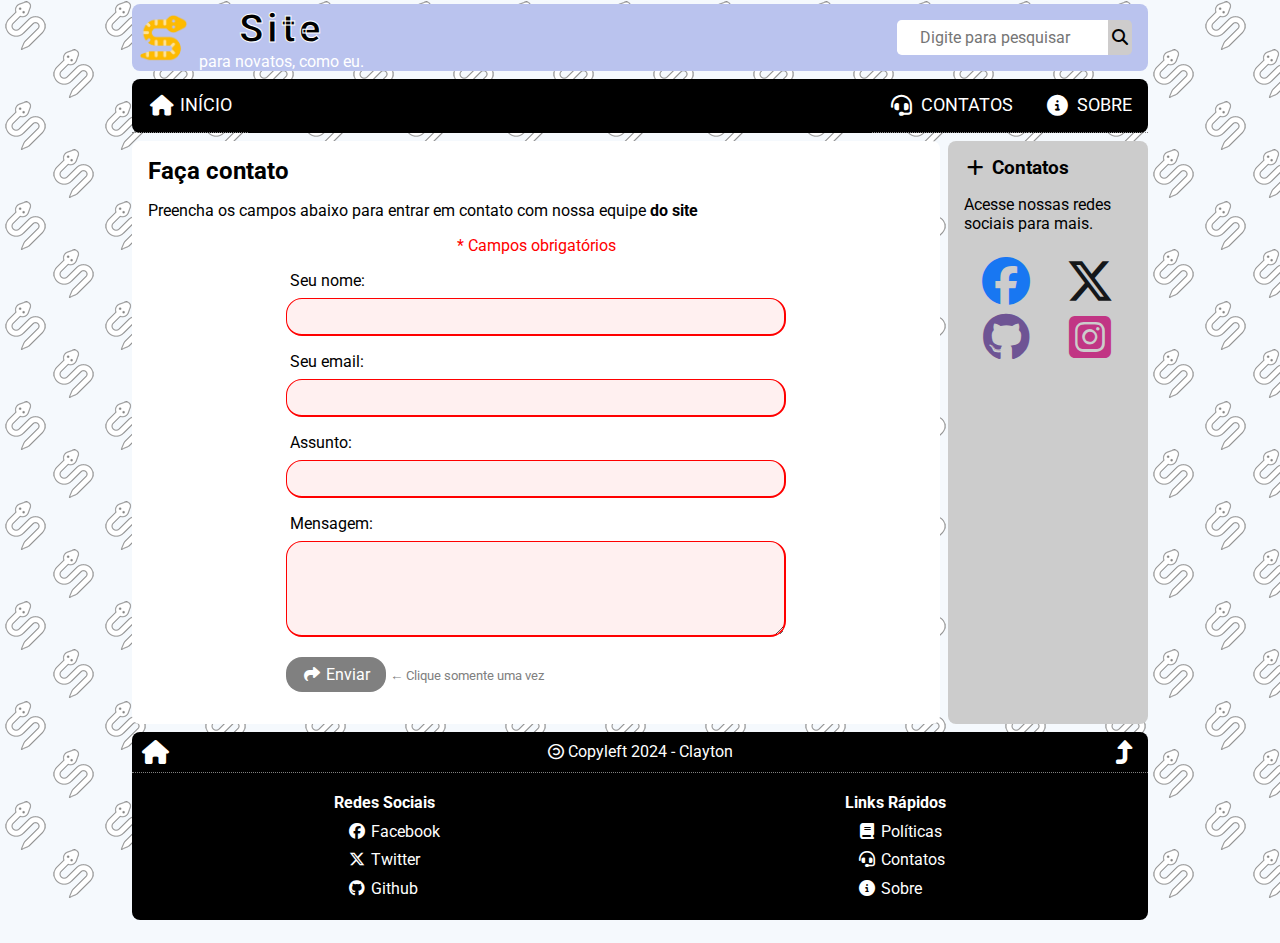
<file: contacts.html>
<!DOCTYPE html>
<html lang="pt-br">

<head>
    <base href=".">
    <meta charset="UTF-8">
    <meta http-equiv="X-UA-Compatible" content="IE=edge">
    <meta name="viewport" content="width=device-width, initial-scale=1.0">

    <!-- Carrega o CSS do tema do site-->
    <link rel="stylesheet" href="/css/template.css">

    <!-- Carrega o CSS deste página de contatos-->
    <link rel="stylesheet" href="/css/contacts.css">

    <!--Gera o icone da página, que vai o lado o título da página -->
    <link rel="shortcut icon" href="/img/logo.png">

    <!-- Título da Página-->
    <title>Site - Faça contato</title>
     
</head>

<body>

    <div id="wrap">

        <!--Cabeçalho -->
        <header>
            <!--Ao click no logo, direciona para a página inicial -->
            <a href="/" title="Clique para acessar a página inicial">
                <img src="/img/logo.png" alt="Logo do Site">
                <h1>Site <small>para novatos, como eu.</small></h1>
                <!--Tag <small> reduz em 25% o tamanho do texto em referência ao texto Principal-->
                
                <span id="toggleMenu">
                    <i class="fa-solid fa-bars fa-fw"></i>
                </span>    
            </a>

            <!--Formulário de busca-->
            <form action="/search.html" method="get">
                <input type="search" name="q" id="headerSearch" placeholder="Digite para pesquisar">
                <button type="submit" title="Clique para iniciar a busca">
                    <i class="fa-solid fa-magnifying-glass" fa-fw></i>
                </button>
            </form>

        </header>

        <!--Menu Principal-->
        <nav>
            <a href="/" title="Página Inical">
                <i class="fa-solid fa-house fa-fw"></i>
                <span>Início</span>
            </a>
            <a href="/contacts.html" title="Entre em contato conosco">
                <i class="fa-solid fa-headset fa-fw"></i>
                <span>Contatos</span>
            </a>
            <a href="/about.html" title="Informações sobre quem somos">
                <i class="fa-solid fa-circle-info fa-fw"></i>
                <span>Sobre</span>
            </a>
        </nav>

        <!-- Conteúdo principal -->
        <main>
            <!-- Conteúdo da página -->
            <article>

                <h2>Faça contato</h2>
                <p> Preencha os campos abaixo para entrar em contato com nossa equipe <strong>do site</strong></p>
                <p class="center red">* Campos obrigatórios</p>
                <form action="#" method="post">

                    <p>
                        <label for="fieldName">Seu nome:</label>
                        <input type="text" name="name" id="fieldName" required minlength="3">
                    </p>

                    <p>
                        <label for="fieldEmail">Seu email:</label>
                        <input type="email" name="email" id="fieldEmail" required>
                    </p>

                    <p>
                        <label for="fieldSubject">Assunto:</label>
                        <input type="text" name="subject" id="fieldSubject" required minlength="5">
                    </p>

                    <p>
                        <label for="fieldMessage">Mensagem:</label>
                        <textarea name="message" id="fieldMessage" required minlength="5"></textarea>
                    </p>
                    <p>
                        <button type="submit"><i class="fa-solid fa-share fa-fw"></i> Enviar</button>
                        <small>&larr; Clique somente uma vez</small>
                    </p>


                </form>

            </article>

            <!-- Conteúdo auxiliar da página -->
            <aside>
                <h3><i class="fa-solid fa-plus fa-fw"></i> Contatos</h3>

                <p>Acesse nossas redes sociais para mais.</p>

                <div>
                    <a href="https://facebook.com" target="_blank">
                        <i class="fa-brands fa-facebook fa-fw fa-3x" style=" color: #1877f2;" ></i>
                    </a>
                    <a href="https://x.com" target="_blank">
                        <i class="fa-brands fa-x-twitter fa-fw fa-3x" style="color: #14171a;"></i>
                    </a>
                    <a href="https://github.com" target="_blank">
                        <i class="fa-brands fa-github fa-fw fa-3x" style="color: #6e5494;"></i>
                    </a>
                    <a href="https://www.instagram.com/" target="_blank" style="color: #c13584;">
                        <i class="fa-brands fa-square-instagram fa-fw fa-3x"></i>
                    </a>
                </div>

            </aside>

        </main>

        <!--Rodapé-->
        <footer>

            <div class="footer_top">
                <a href="/" title="Ir para Página Inical">
                    <i class="fa-solid fa-house fa-fw"></i>
                </a>
                <div title="Você pode copiar e reutilizar este conteúdo livremente.">
                    <i class="fa-regular fa-copyright fa-flip-horizontal"></i> Copyleft 2024 - Clayton
                </div>
                <a href="#wrap" title="Ir para o topo da página">
                    <i class="fa-solid fa-turn-up fa-fw"></i>
                </a>
            </div>

            <div class="footer_botton">
                <nav>
                    <h4>Redes Sociais</h4>
                    <a href="https://facebook.com" target="_blank">
                        <i class="fa-brands fa-facebook fa-fw"></i>
                        <span>Facebook</span>
                    </a>
                    <a href="https://x.com" target="_blank">
                        <i class="fa-brands fa-x-twitter fa-fw"></i>
                        <span>Twitter</span>
                    </a>
                    <a href="https://github.com" target="_blank">
                        <i class="fa-brands fa-github fa-fw"></i>
                        <span>Github</span>
                    </a>
                </nav>

                <nav>
                    <h4>Links Rápidos</h4>
                    <a href="/policies.html">
                        <i class="fa-solid fa-book fa-fw"></i>
                        <span>Políticas</span>
                    </a>
                    <a href="/contacts.html">
                        <i class="fa-solid fa-headset fa-fw"></i>
                        <span>Contatos</span>
                    </a>
                    <a href="/about.html">
                        <i class="fa-solid fa-circle-info fa-fw"></i>
                        <span>Sobre</span>
                    </a>
                </nav>
            </div>

        </footer>

        &nbsp;
        <div id="menuSmoke"></div>

    </div>
    
    <!--Javascript sempre no final -->
    <!--Código Javascript sempre dentro da tag <script> -->
    <script src="https://cdnjs.cloudflare.com/ajax/libs/jquery/3.7.1/jquery.min.js"></script>
    <script src="/js/template.js"></script>
</body>

</html>
</file>
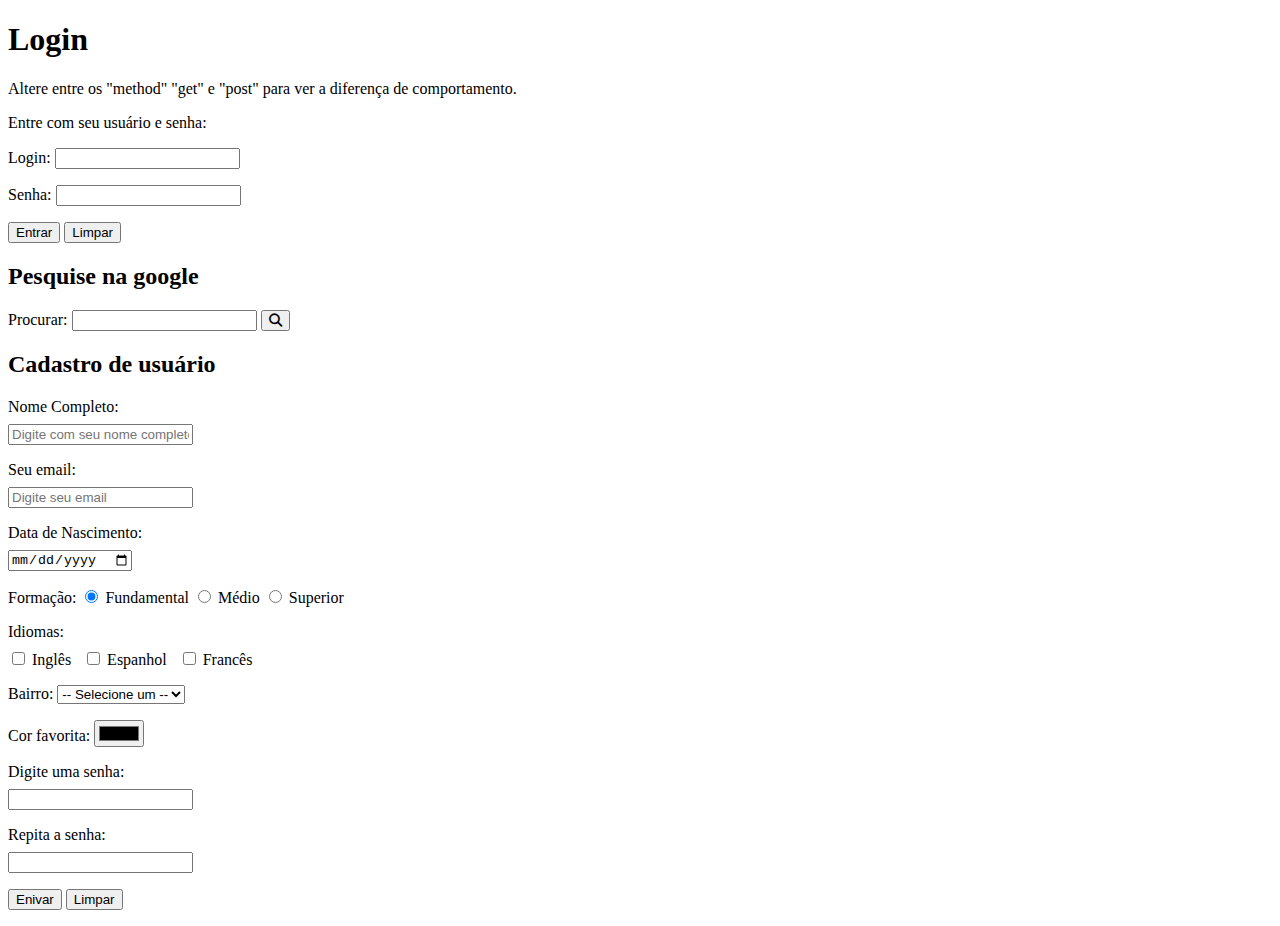
<file: exemplos/tag.formulario.html>
<!DOCTYPE html>
<html lang="pt-br">

<head>
    <meta charset="UTF-8">
    <meta name="viewport" content="width=device-width, initial-scale=1.0">
    <style>
        /*Carrega a biblioteca de icones do Font Awesome*/
        @import url('https://cdnjs.cloudflare.com/ajax/libs/font-awesome/6.6.0/css/all.min.css');

        #formCadastro label.break {
            display: block;
            padding-bottom: .5rem;
        }
    </style>


    <title>Exemplos de formulários</title>
</head>

<body>

    <h1>Login</h1>
    <p>Altere entre os "method" "get" e "post" para ver a diferença de comportamento.</p>

    <form action="#" method="get">
        <p>Entre com seu usuário e senha:</p>
        <p>
            <label for="fieldLogin">Login:</label>
            <input type="text" name="login" id="fieldLogin">
        </p>
        <p>
            <label for="fieldPassword">Senha:</label>
            <input type="password" name="password" id="fieldPassword">
        </p>
        <p>
            <!--<input type="submit" value="Entrar">-->
            <button type="submit">Entrar</button>
            <button type="reset">Limpar</button>
        </p>
    </form>

    <h2>Pesquise na google</h2>

    <form action="https://www.google.com/search" method="post" target="_blank">
        <label for="fieldSearch">Procurar:</label>
        <input type="search" name="q" id="fieldSearch">
        <button type="submit">
            <i class="fa-solid fa-magnifying-glass" fa-fw></i>
        </button>
    </form>

    <h2>Cadastro de usuário</h2>

    <form action="#" method="post" id="formCadastro">
        <p>
            <label for="fieldName" class="break">Nome Completo:</label>
            <input type="text" name="name" id="fieldName" placeholder="Digite com seu nome completo" required>
        </p>

        <p>
            <label for="fieldEmail" class="break">Seu email:</label>
            <input type="email" name="email" id="fieldEmail" placeholder="Digite seu email" required>
        </p>
        <p>
            <label for="fieldNiver" class="break">Data de Nascimento:</label>
            <input type="date" id="fieldNiver" name="aniversario">
        </p>
        <p>
            <label>Formação:</label>
            <label>
                <input type="radio" name="formacao" value="fundamental" checked> Fundamental
            </label>
            <label>
                <input type="radio" name="formacao" value="medio"> Médio
            </label>
            <label>
                <input type="radio" name="formacao" value="superior"> Superior
            </label>
        </p>
        <p>
            <label class="break">Idiomas:</label>
            <label>
                <input type="checkbox" name="idioma" value="Inglês"> Inglês
            </label>
            &nbsp;
            <label>
                <input type="checkbox" name="idioma" value="Espanhol"> Espanhol
            </label>
            &nbsp;
            <label>
                <input type="checkbox" name="idioma" value="Francês"> Francês
            </label>
        </p>
        <p>
            <label for="fieldBairro">Bairro:</label>
            <select name="bairro" id="fieldBairro">
                <option value="" selected> -- Selecione um -- </option>
                <option value="Realengo">Realengo</option>
                <option value="Bangu">Bangu</option>
                <option value="Padre Miguel">Padre Miguel</option>
                <option value="Senador Camara">Senador Camara</option>
                <option value="Santissimo">Santissimo</option>
            </select>
        </p>
        <p>
            <label for="fieldColor">Cor favorita:</label>
            <input type="color" name="cor" id="fieldColor">
        </p>
        <p>
            <label for="fieldPass1" class="break">Digite uma senha:</label>
            <input type="password" name="pass1" id="fieldPass1" required minlength="8" maxlength="16">
        </p>
        
        <p>
            <label for="fieldPass2" class="break">Repita a senha:</label>
            <input type="password" name="pass2" id="fieldPass2" required minlength="8" maxlength="16">
        </p>
        <p>
            <button type="submit">Enivar</button>
            <button type="reset">Limpar</button>
        </p>         


    </form>


    
</body>

</html>
</file>
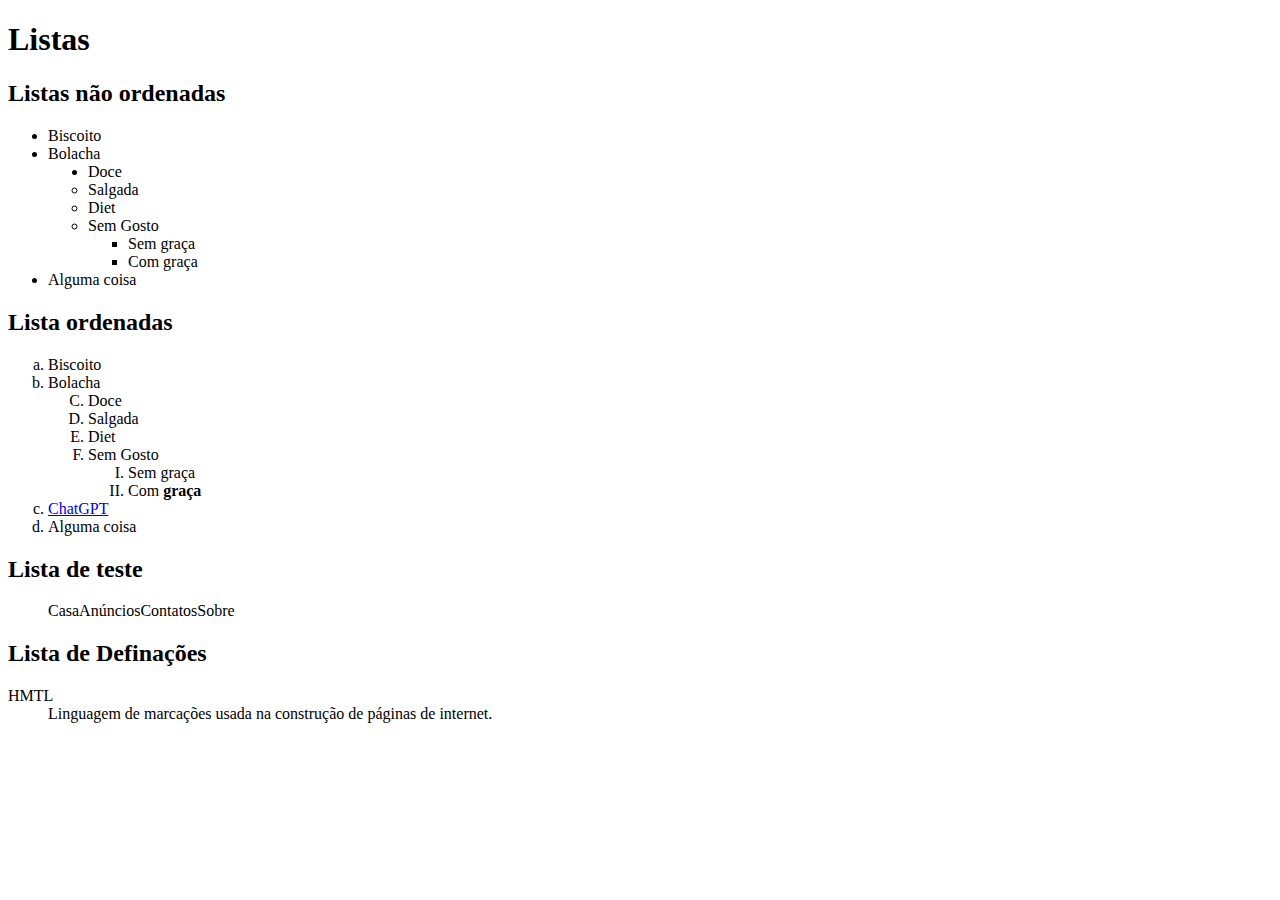
<file: exemplos/tag.lista.html>
<!DOCTYPE html>
<html lang="pt-br">
<head>
    <meta charset="UTF-8">
    <meta name="viewport" content="width=device-width, initial-scale=1.0">
    <title>Exemplos de Listas</title>
</head>
<body>
    <h1>Listas</h1>

    <!--
        ul => Unordened list 
        li => list item
        ol => list ordened
            |=> type -> attribute of the <ol> tag, defines the type of the list item marker: Numbers("1"), Uppercase Letters("A"), Lowercase Letters("a"), Uppercase Roman Numbers("I") and Lowercase Roman Numbers("i")
            |=> start -> ordered list will start counting from 1. If you want to start counting from a specified number, you can use the start attribute: start="40"
        dl => definition list
            |=> dt -> definition term
            |=> dd -> describe the term in a description list
    -->

    <h2>Listas não ordenadas</h2>
    
    <ul>    
        <li>Biscoito</li>
        <li>Bolacha</li>
        <ul>
            <li style="list-style: disc">Doce</li>
            <li>Salgada</li>
            <li>Diet</li>
            <li>Sem Gosto</li>
            <ul>
                <li>Sem graça</li>
                <li>Com graça</li>
            </ul>
        </ul>
        <li>Alguma coisa</li>
    </ul>

    <h2>Lista ordenadas</h2>

    <ol type="a">    
        <li>Biscoito</li>
        <li>Bolacha</li>
        <ol type="A" start="3">
            <li>Doce</li>
            <li>Salgada</li>
            <li>Diet</li>
            <li>Sem Gosto</li>
            <ol type="I">
                <li>Sem graça</li>
                <li>Com <strong>graça</strong></li>
            </ol>
        </ol>
        <li><a href="https://chatgpt.com/">ChatGPT</a></li>
        <li>Alguma coisa</li>
    </ol>

    <h2>Lista de teste</h2>

    <ul style="display: flex; list-style: none;">
        <li>Casa</li>
        <li>Anúncios</li>
        <li>Contatos</li>
        <li>Sobre</li>
    </ul>

    <h2>Lista de Definações</h2>

    <dl>
        <dt>HMTL</dt>
        <dd>Linguagem de marcações usada na construção de páginas de internet.</dd>
    </dl>

</body>
</html>
</file>
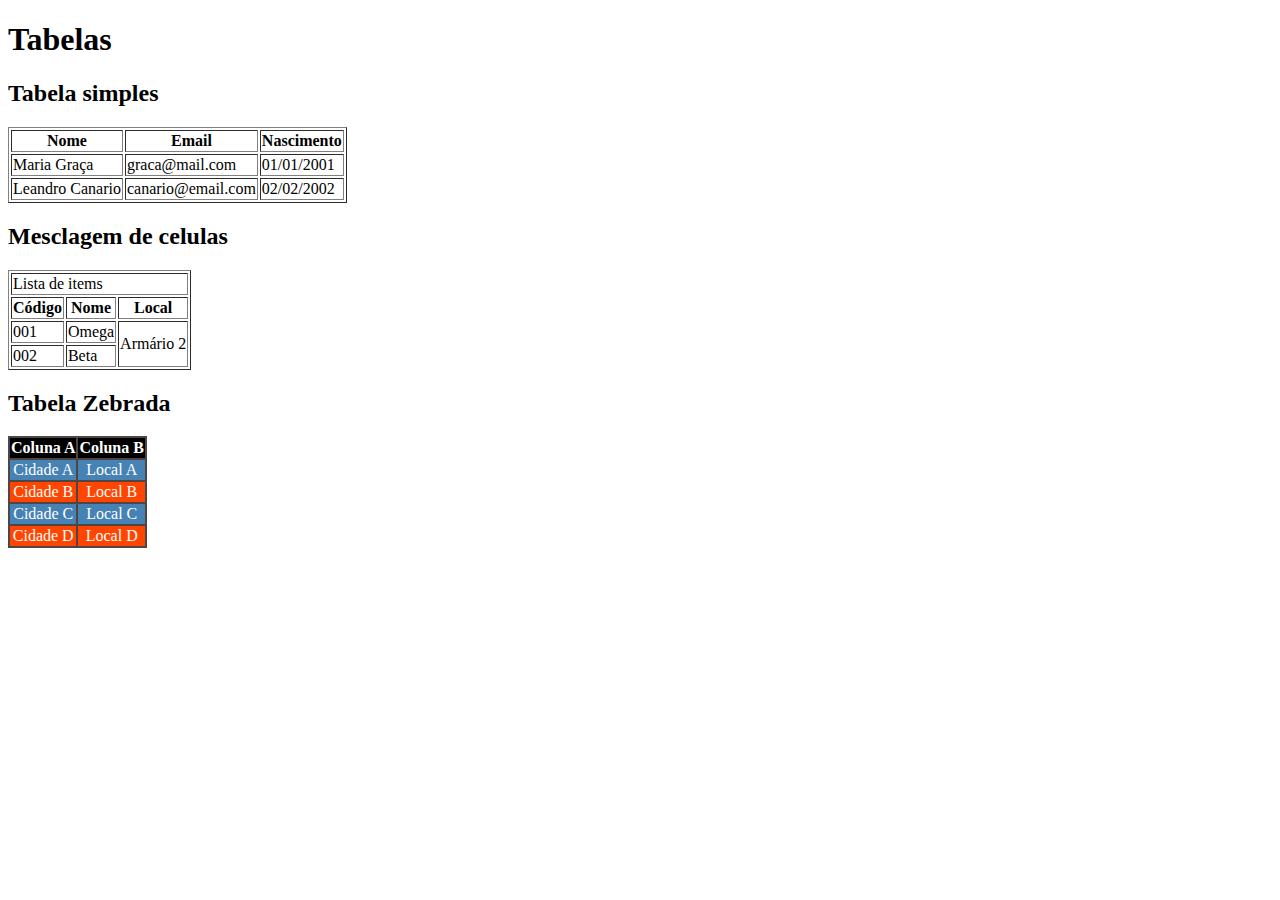
<file: exemplos/tag.tabela.html>
<!DOCTYPE html>
<html lang="pt-br">
<head>
    <meta charset="UTF-8">
    <meta name="viewport" content="width=device-width, initial-scale=1.0">
    <title>Exemplos de tabelas</title>
    <style>
        .zebra {
            border: "1";
            background-color: rgb(80, 69, 69);
            color: white;
            text-align: center;
        }

        .zebra tr:nth-child(even){
            background-color: steelblue;
        }

        .zebra tr:nth-child(odd){
            background-color: orangered;
        }

        .zebra th {
            background-color: black;
        }
    </style>
</head>
<body>
    <h1>Tabelas</h1>

    <!--
        table
        th => table head -> cabeçalho da tabela
        td => table cell -> celulas da tabela
        tr => table row -> linhas da tabela
    
    -->

    <h2>Tabela simples</h2> 

    <table border="1"> <!--Não indicado usar CSS inline-->
        <tr>
            <th>Nome</th>
            <th>Email</th>
            <th>Nascimento</th>
        </tr>

        <tr>
            <td>Maria Graça</td>
            <td>graca@mail.com</td>
            <td>01/01/2001</td>
        </tr>

        <tr>
            <td>Leandro Canario</td>
            <td>canario@email.com</td>
            <td>02/02/2002</td>
        </tr>
    </table>


    <h2>Mesclagem de celulas</h2>

    <table border="1">

        <tr>
            <td colspan="3">Lista de items</td>
        </tr>

        <tr>
            <th>Código</th>
            <th>Nome</th>
            <th>Local</th>
        </tr>

        <tr>
            <td>001</td>
            <td>Omega</td>
            <td rowspan="2">Armário 2</td>            
        </tr>

        <tr>
            <td>002</td>
            <td>Beta</td>
        </tr>
    </table>

    <h2>Tabela Zebrada</h2>

    <table class="zebra">
        <tr>
            <th>Coluna A</th>
            <th>Coluna B</th>
        </tr>
        <tr>
            <td>Cidade A</td>
            <td>Local A</td>
        </tr>
        <tr>
            <td>Cidade B</td>
            <td>Local B</td>
        </tr>
        <tr>
            <td>Cidade C</td>
            <td>Local C</td>
        </tr>
        <tr>
            <td>Cidade D</td>
            <td>Local D</td>
        </tr>


    </table>

</body>
</html>
</file>
<file: css/template.css>
/*Carrega a fonte "roboto" do Google Fonts */
@import url('https://fonts.googleapis.com/css2?family=Roboto:ital,wght@0,100;0,300;0,400;0,500;0,700;0,900;1,100;1,300;1,400;1,500;1,700;1,900&display=swap');

/*Carrega a biblioteca de icones do Font Awesome*/
@import url('https://cdnjs.cloudflare.com/ajax/libs/font-awesome/6.6.0/css/all.min.css');

/*Reset para que o CSS seja o mesmo em todos os navegadores moderno*/

/*Reset das caixas*/
* {
    box-sizing: border-box;
    outline: none;
}

/**RESET de Formulários**/
input,
button,
textarea {
    font-family: inherit;
    font-size: inherit;
}

/*Reset dos links*/
a {
    text-decoration: none;
    color: steelblue;
}

a:hover {
    text-decoration: underline;
    color: orangered;
}


/*Reset do elementos raiz do navegador*/
/*Para usar height = 100% */
html,
body,
#wrap {
    position: relative;
    width: 100%;
    /*altura*/
    height: 100%;
    /*largura*/
    padding: 0;
    margin: 0;
}



html,
body {
    /*fonte padrão do site*/
    font-family: Roboto, sans-serif;

    /*Tamanho da fonte -> 16px => 1rem*/
    font-size: 1rem;
}

body {
    /*FUndo da página*/
    background-color: rgba(238, 245, 252, .6);
    background-image: url('/img/snakebg2.png');
    background-attachment: fixed;
}

#wrap {
    max-width: 64rem;
    /*64 rem x 16 px = 1024px*/
    /*Largura máxima -> 1080px(Full HD) - o pixel da barra de rolagem*/
    min-width: 17.5rem;
    /*17.5rem x 16px = 280px*/
    /*Largura mínima -> 320px - barra de rolagem*/
    margin: auto;
    /* Bloco Centralizado*/

    /*Sticky Footer*/
    display: flex;
    flex-direction: column;
}



/* Estiliza filhos de #wrap */
#wrap>header,
#wrap>nav,
#wrap>footer,
#wrap>main>article,
#wrap>main>aside {
    margin: .25rem;
    border-radius: .5rem;
}


/************************
****Cabeçalho(header)****
*************************/

#wrap>header {
    background-color: rgb(186, 195, 238);
    display: flex;
    flex-direction: column;
}

#wrap>header>a {
    display: flex;
    align-items: center;
    text-decoration: none;
    color: rgb(0, 0, 0);
}

#wrap>header h1 {
    margin: 0;
    padding-left: .20rem;
    font-size: 2.5rem;
    letter-spacing: .20rem;
    text-align: center;
    -webkit-text-stroke: 1px rgb(255, 255, 255);
    /*Experimental => -webkit*/
}

#wrap>header small {
    display: block;
    font-size: 1rem;
    letter-spacing: normal;
    font-weight: normal;
    color: white;
    -webkit-text-stroke: 0;
    /* Experimental */
}

#wrap>header img {
    display: block;
    height: 3rem;
    margin: .5rem;
}

/*Botão do menu principal em mobile*/
#toggleMenu {
    margin-left: auto;
    margin-right: .5rem;
    cursor: pointer;
}

#toggleMenu i {
    color: white;
    font-size: 2rem;
}

/*Formuário de busca no header #wrap*/
#wrap>header form {
    display: flex;
    padding: 1rem;

}

#wrap>header form input {
    width: 100%;
    border-radius: .3rem 0 0 .3rem;
    background-color: white;
    text-align: center;
    padding: .5rem .25rem;
    border: none;
}

#wrap>header form button {
    border-radius: 0 .3rem .3rem 0;
    background-color: rgb(206, 204, 204);
    padding-left: .25rem;
    padding-right: .25rem;
    border: none;
}

#wrap>header form button:hover {
    background-color: rgb(141, 138, 138);
    cursor: pointer;
}


/******************************
******Menu Principal(nav)******
*******************************/
#wrap>nav {
    background-color: rgba(0, 0, 0, 9);
    display: flex;
    margin: .25rem;
    /*align-items: center;*/
    flex-direction: column;
    position: absolute;
    top: 9rem;
    z-index: 1000;
}

#wrap>nav a {
    color: white;
    text-decoration: none;
    display: flex;
    padding: .7rem;
    /*align-items: center;*/
    transition: 2s;
    /*transition é o tempo de transição de estilo(CSS)*/
    border-bottom: 1px solid white;
}

#wrap>nav a:hover {
    color: rgb(223, 121, 25);
}

/*Link de Início*/
/*#wrap>nav a:first-child {
    margin-right: auto;
}*/

#wrap>nav i {
    font-size: 1.2rem;
    margin-right: .5rem;
    margin-bottom: .5rem;
}

#wrap>nav span {
    font-size: 1.1rem;
    text-transform: uppercase;
}

/*********************************
******Conteúdo Principal(main)****
**********************************/

#wrap>main {
    /*Sticky Footer*/
    flex-grow: 1;
    display: flex;
    flex-direction: column;
}

#wrap>main>article {
    background-color: rgba(255, 255, 255, 9);
    padding: 1rem;
    flex-grow: 1;
}

#wrap>main>article>h2:first-child,
#wrap>main>aside>h3:first-child {
    margin: 0;
}

#wrap>main>aside {
    background-color: rgb(204, 204, 204);
    padding: 1rem;
}



/*************************
******Rodapé(footer)******
**************************/

#wrap>footer {
    /*display: flex;*/
    background-color: rgb(0, 0, 0);
    color: white;
}

#wrap>footer a {
    color: white;
}

#wrap>footer a:hover {
    color: orange;
    text-decoration: none;
}

.footer_top {
    display: flex;
    align-items: center;
    justify-content: space-between;
    border-bottom: 1px dotted gray;
}

.footer_top a i {
    font-size: 1.5rem;
    margin: .5rem;
}

.footer_top div {
    font-size: small;
}


.footer_botton {
    display: flex;
    justify-content: space-around;
    padding: 1rem 0;
}

.footer_botton nav {
    display: flex;
    flex-direction: column;
    line-height: 1.8;
}

.footer_botton nav h4 {
    margin: 0;
}

.footer_botton nav a {
    margin-left: .8rem;
}


/********************************************
 ***** Resoluções de 640 pixels ou mais *****
 *****      Usando Media Queries        *****
 ********************************************/

@media screen and (min-width: 640px) {

    /*Altera o cabeçalho*/
    #wrap>header {
        flex-direction: row;
        align-items: center;
        justify-content: space-between;
    }   

    #wrap>nav {
        flex-direction: row;
        justify-content: flex-end;
        position: initial;
        width: auto;
    }

    #wrap>nav a {
        color: rgb(255, 255, 255);
        text-decoration: none;
        display: flex;
        padding: 1rem;
        transition: .2s;
        border-bottom: 1px dotted grey;
    }

    #wrap>nav a:first-child {
        margin-right: auto;
    }
    
    #wrap>nav a i {
        font-size: 1.3rem;
        margin: 0 .4rem 0 0;
    }

    /*Altera o main*/
    #wrap>main {
        flex-grow: 1;
        display: flex;
        flex-direction: row;
    }

    #wrap>main>aside {
        min-width: 12.5rem;
        max-width: 12.5rem;
    }

    #toggleMenu,
    #menuSmoke {
        display: none;
    }
}

@media screen and (min-width: 425px) {
    .footer_top div {
        font-size: 1rem;
    }
}



/*******************************
******Estilos de uso geral******
********************************/

.center {
    text-align: center;
}

.red {
    color: red;
}


#menuSmoke {
    position: absolute;
    width: 100%;
    height: 100%;
    background: rgba(255, 255, 255, .9);
    top: 9rem;
    z-index: 100;
}
</file>
<file: css/contacts.css>
/* Folha de estilo da página de contatos (contacts.html) */
main form{
    margin: auto;
    display: block;
    max-width: 500px;
}
/* Estilo para rótulos dentro do elemento main */
main label {
    display: block; /* Exibe o rótulo como um bloco, ocupando a linha inteira */
    padding: 0 0 0.5rem 0.25rem; /* Espaçamento interno (padding) */
}

/* Estilo geral para inputs, textareas e botões dentro do elemento main */
main input,
main textarea,
main button {
    padding: 0.5rem; /* Espaçamento interno */
    border-radius: 1rem; /* Bordas arredondadas */
}

/* Estilo para inputs e textareas dentro do elemento main */
main input,
main textarea {
    width: 100%; /* Largura total do elemento pai */    
}

main input:invalid,
main textarea:invalid {
    border: 1px solid red; /* Borda vermelha fina */
    border-bottom: 2px solid red; /* Borda inferior mais grossa */
    border-right: 2px solid red; /* Borda direita mais grossa */
    background-color: rgb(255, 240, 240); /* Cor de fundo clara */
}

/* Estilo específico para textareas dentro do elemento main */
main textarea {
    height: 6rem; /* Altura específica para textareas */
    resize: vertical; /* Permite redimensionar apenas verticalmente */
}

/* Estilo para botões dentro do elemento main */
main button {
    border: none; /* Remove a borda padrão */
    background-color: gray; /* Cor de fundo cinza */
    color: white; /* Cor do texto branca */
    padding-left: 1rem; /* Espaçamento interno à esquerda */
    padding-right: 1rem; /* Espaçamento interno à direita */
    pointer-events: none; /* Desabilita interações com o botão */
}

/* Estilo para inputs e textareas válidos dentro do elemento main */
main input:valid,
main textarea:valid {
    border: 1px solid green; /* Borda verde fina */
    border-bottom: 2px solid green; /* Borda inferior verde mais grossa */
    border-right: 2px solid green; /* Borda direita verde mais grossa */
    background-color: rgb(232, 240, 254); /* Cor de fundo clara e diferente */
}

/* Estilo para o botão dentro do formulário válido */
main form:valid button {
    background-color: steelblue; /* Cor de fundo azulada */
    pointer-events: all; /* Reabilita interações com o botão */
    cursor: pointer; /* Muda o cursor para indicar clicabilidade */
}

/* Estilo para elementos small dentro do formulário */
main form small {
    color: gray; /* Cor do texto cinza */
}

main aside div{
    display: flex;
    align-items: center;
    justify-content: space-around;
    flex-wrap: wrap;
}

main aside div i {
    margin-top: .5rem;
}
</file>
